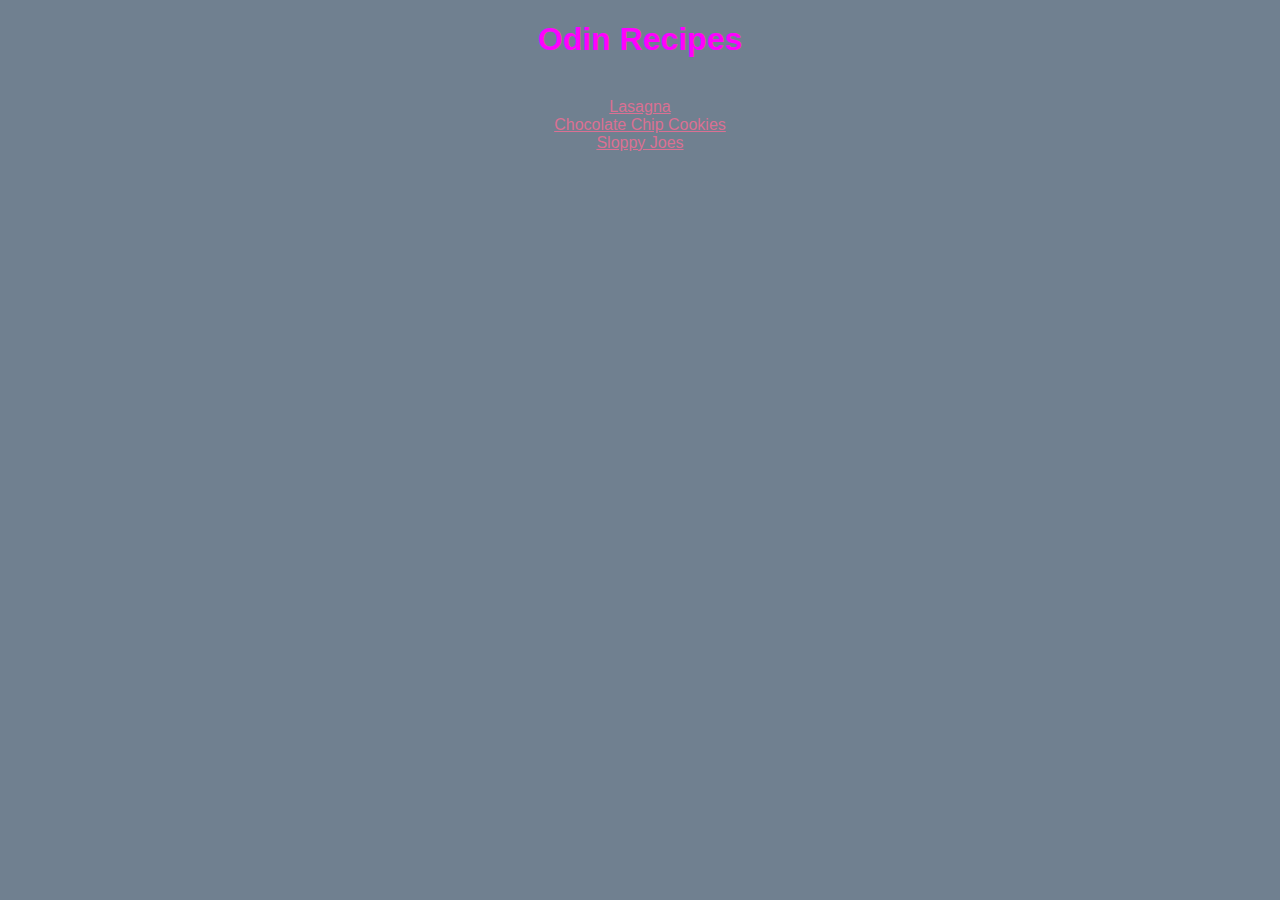
<file: index.html>
<!DOCTYPE html>
<html lang="en">
<head>
    <meta charset="UTF-8">
    <meta http-equiv="X-UA-Compatible" content="IE=edge">
    <meta name="viewport" content="width=device-width, initial-scale=1.0">
    <title>Odin Recipes</title>
    <link rel="stylesheet" href="style.css">
</head>
<body>
    <h1>Odin Recipes</h1><br>
    <a href="./recipes/lasagna.html" target="_blank">Lasagna</a><br>
    <a href="./recipes/cc-cookies.html" target="_blank">Chocolate Chip Cookies</a><br>
    <a href="./recipes/sloppy.html" target="_blank">Sloppy Joes</a><br>
</body>
</html>
</file>
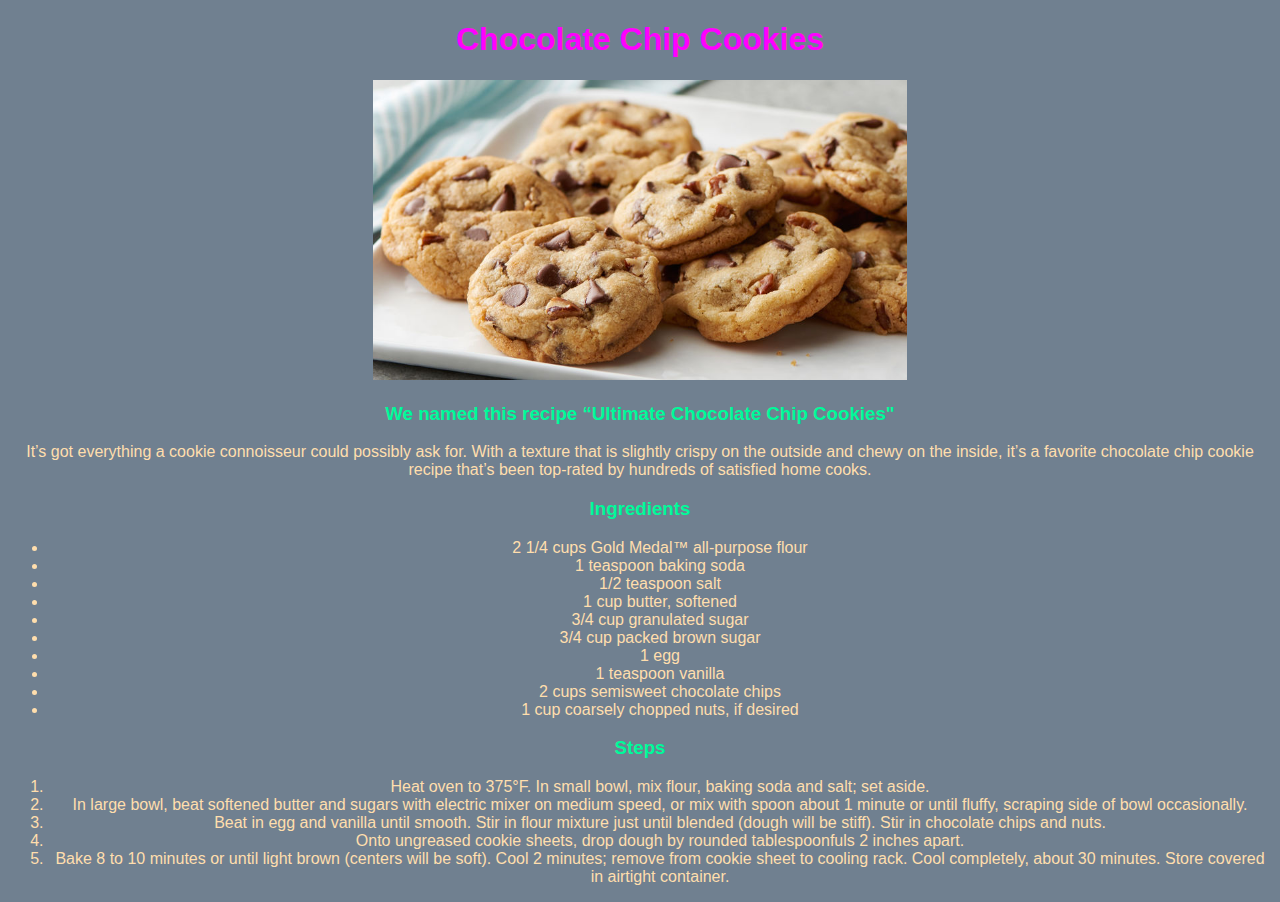
<file: recipes/cc-cookies.html>
<!DOCTYPE html>
<html lang="en">
<head>
    <meta charset="UTF-8">
    <meta http-equiv="X-UA-Compatible" content="IE=edge">
    <meta name="viewport" content="width=device-width, initial-scale=1.0">
    <title>Chocolate Chip Cookies</title>
    <link rel="stylesheet" href="../style.css">
</head>
<body>
    <h1>Chocolate Chip Cookies</h1>
    <img src="../images/cookies.jpg" alt="Picture of Cookies">
    <h3>We named this recipe “Ultimate Chocolate Chip Cookies"</h3>
    <p>It’s got everything a cookie connoisseur could possibly ask for. With a texture that is slightly crispy on the outside and chewy on the inside, it’s a favorite chocolate chip cookie recipe that’s been top-rated by hundreds of satisfied home cooks.</p>
    <h3>Ingredients</h3>
    <ul>
        <li> 2 1/4 cups Gold Medal™ all-purpose flour </li>
        <li> 1 teaspoon baking soda </li>
        <li> 1/2 teaspoon salt </li>
        <li> 1 cup butter, softened </li>
        <li> 3/4 cup granulated sugar </li>
        <li> 3/4 cup packed brown sugar </li>
        <li> 1 egg </li>
        <li> 1 teaspoon vanilla </li>
        <li> 2 cups semisweet chocolate chips </li>
        <li> 1 cup coarsely chopped nuts, if desired </li>
    </ul>
    <h3>Steps</h3>
    <ol>
        <li>Heat oven to 375°F. In small bowl, mix flour, baking soda and salt; set aside. </li>
        <li>In large bowl, beat softened butter and sugars with electric mixer on medium speed, or mix with spoon about 1 minute or until fluffy, scraping side of bowl occasionally. </li>
        <li>Beat in egg and vanilla until smooth. Stir in flour mixture just until blended (dough will be stiff). Stir in chocolate chips and nuts. </li>
        <li>Onto ungreased cookie sheets, drop dough by rounded tablespoonfuls 2 inches apart. </li>
        <li>Bake 8 to 10 minutes or until light brown (centers will be soft). Cool 2 minutes; remove from cookie sheet to cooling rack. Cool completely, about 30 minutes. Store covered in airtight container. </li>
    </ol>
</body>
</html>
</file>
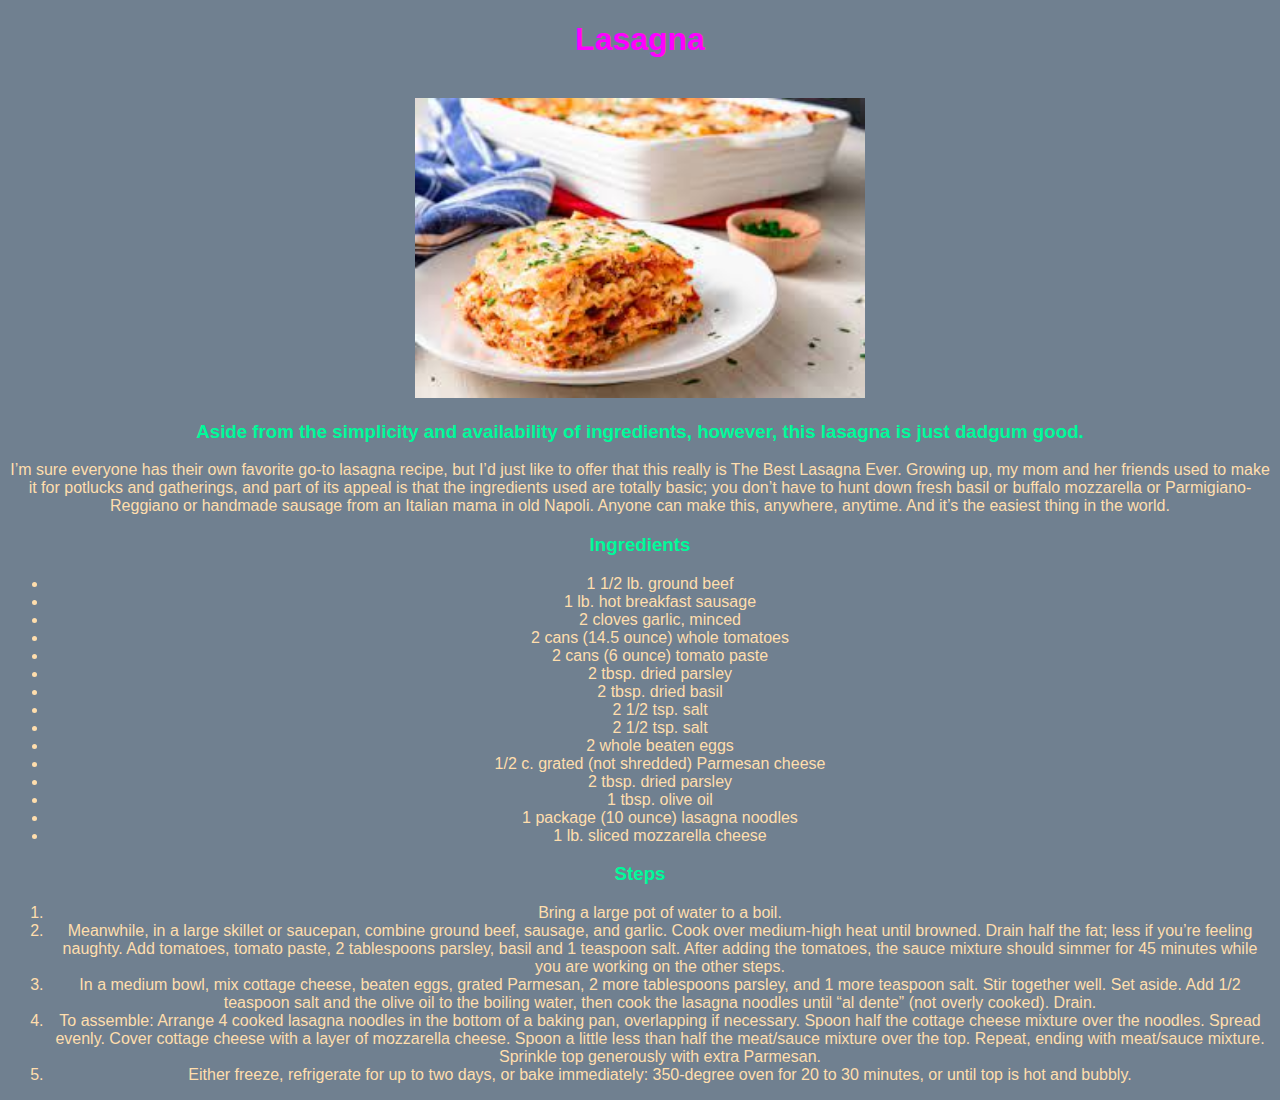
<file: recipes/lasagna.html>
<!DOCTYPE html>
<html lang="en">
<head>
    <meta charset="UTF-8">
    <meta http-equiv="X-UA-Compatible" content="IE=edge">
    <meta name="viewport" content="width=device-width, initial-scale=1.0">
    <title>Lasagna</title>
    <link rel="stylesheet" href="../style.css">
</head>
<body>
    <h1>Lasagna</h1><br>
    <img src="../images/lasagna.jpeg" alt="Picture of lasagna">
    <h3>Aside from the simplicity and availability of ingredients, however, this lasagna is just dadgum good.
    </h3>
    <p>I’m sure everyone has their own favorite go-to lasagna recipe, but I’d just like to offer that this really is The Best Lasagna Ever. Growing up, my mom and her friends used to make it for potlucks and gatherings, and part of its appeal is that the ingredients used are totally basic; you don’t have to hunt down fresh basil or buffalo mozzarella or Parmigiano-Reggiano or handmade sausage from an Italian mama in old Napoli. Anyone can make this, anywhere, anytime. And it’s the easiest thing in the world.
    </p>
    <h3>Ingredients</h3>
    <ul>
        <li> 1 1/2 lb. ground beef </li>
        <li> 1 lb. hot breakfast sausage </li>
        <li> 2 cloves garlic, minced </li>
        <li> 2 cans (14.5 ounce) whole tomatoes </li>
        <li> 2 cans (6 ounce) tomato paste </li>
        <li> 2 tbsp. dried parsley </li>
        <li> 2 tbsp. dried basil </li>
        <li> 2 1/2 tsp. salt </li>
        <li> 2 1/2 tsp. salt </li>
        <li> 2 whole beaten eggs </li>
        <li>1/2 c. grated (not shredded) Parmesan cheese</li>
        <li> 2 tbsp. dried parsley </li>
        <li> 1 tbsp. olive oil </li>
        <li> 1 package (10 ounce) lasagna noodles </li>
        <li> 1 lb. sliced mozzarella cheese </li>
    </ul>
    <h3>Steps</h3>
    <ol>
        <li>Bring a large pot of water to a boil.</li>
        <li>Meanwhile, in a large skillet or saucepan, combine ground beef, sausage, and garlic. Cook over medium-high heat until browned. Drain half the fat; less if you’re feeling naughty. Add tomatoes, tomato paste, 2 tablespoons parsley, basil and 1 teaspoon salt. After adding the tomatoes, the sauce mixture should simmer for 45 minutes while you are working on the other steps.</li>
        <li>In a medium bowl, mix cottage cheese, beaten eggs, grated Parmesan, 2 more tablespoons parsley, and 1 more teaspoon salt. Stir together well. Set aside. Add 1/2 teaspoon salt and the olive oil to the boiling water, then cook the lasagna noodles until “al dente” (not overly cooked). Drain. </li>
        <li>To assemble: Arrange 4 cooked lasagna noodles in the bottom of a baking pan, overlapping if necessary. Spoon half the cottage cheese mixture over the noodles. Spread evenly. Cover cottage cheese with a layer of mozzarella cheese. Spoon a little less than half the meat/sauce mixture over the top. Repeat, ending with meat/sauce mixture. Sprinkle top generously with extra Parmesan.</li>
        <li>Either freeze, refrigerate for up to two days, or bake immediately: 350-degree oven for 20 to 30 minutes, or until top is hot and bubbly.</li>
    </ol>
</body>
</html>
</file>
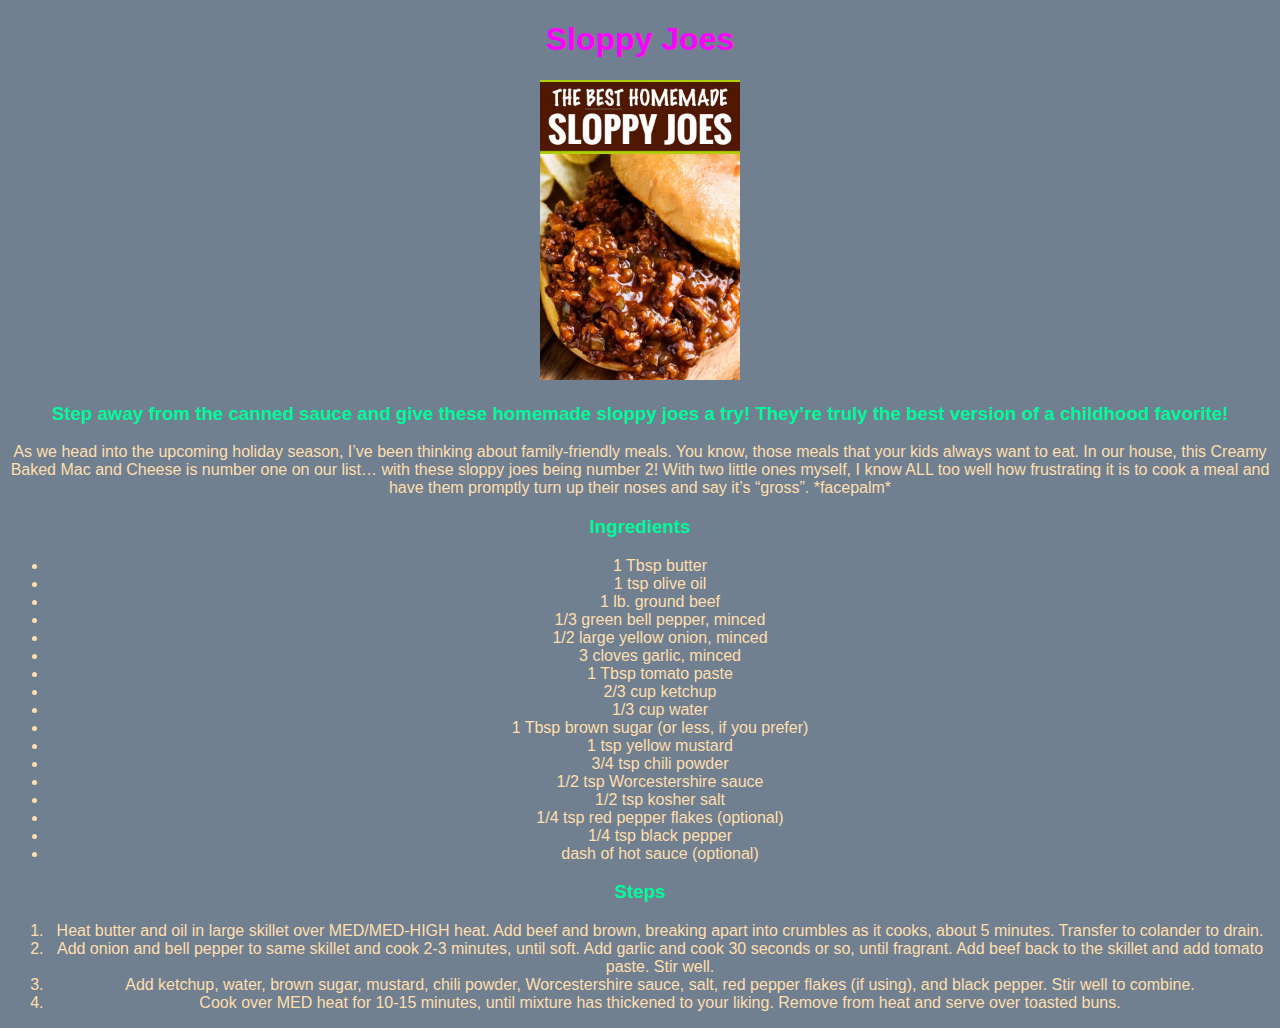
<file: recipes/sloppy.html>
<!DOCTYPE html>
<html lang="en">
<head>
    <meta charset="UTF-8">
    <meta http-equiv="X-UA-Compatible" content="IE=edge">
    <meta name="viewport" content="width=device-width, initial-scale=1.0">
    <title>Sloppy Joes</title>
    <link rel="stylesheet" href="../style.css">
</head>
<body>
    <h1>Sloppy Joes</h1>
    <img src="../images/sloppy.jpg" alt="Picture of Sloppy Joe">
    <h3>Step away from the canned sauce and give these homemade sloppy joes a try! They’re truly the best version of a childhood favorite!</h3>
    <p>As we head into the upcoming holiday season, I’ve been thinking about family-friendly meals.  You know, those meals that your kids always want to eat.  In our house, this Creamy Baked Mac and Cheese is number one on our list… with these sloppy joes being number 2!  With two little ones myself, I know ALL too well how frustrating it is to cook a meal and have them promptly turn up their noses and say it’s “gross”. *facepalm*</p>
    <h3>Ingredients</h3>
    <ul>
        <li>1 Tbsp butter</li>
        <li>1 tsp olive oil</li>
        <li>1 lb. ground beef</li>
        <li>1/3 green bell pepper, minced</li>
        <li>1/2 large yellow onion, minced</li>
        <li>3 cloves garlic, minced</li>
        <li>1 Tbsp tomato paste</li>
        <li>2/3 cup ketchup</li>
        <li>1/3 cup water</li>
        <li>1 Tbsp brown sugar (or less, if you prefer)</li>
        <li>1 tsp yellow mustard</li>
        <li>3/4 tsp chili powder</li>
        <li>1/2 tsp Worcestershire sauce</li>
        <li>1/2 tsp kosher salt</li>
        <li>1/4 tsp red pepper flakes (optional)</li>
        <li>1/4 tsp black pepper</li>
        <li>dash of hot sauce (optional)</li>
    </ul>
    <h3>Steps</h3>
    <ol>
        <li>Heat butter and oil in large skillet over MED/MED-HIGH heat.  Add beef and brown, breaking apart into crumbles as it cooks, about 5 minutes.  Transfer to colander to drain.</li>
        <li>Add onion and bell pepper to same skillet and cook 2-3 minutes, until soft.  Add garlic and cook 30 seconds or so, until fragrant.  Add beef back to the skillet and add tomato paste.  Stir well.</li>
        <li>Add ketchup, water, brown sugar, mustard, chili powder, Worcestershire sauce, salt, red pepper flakes (if using), and black pepper.  Stir well to combine.</li>
        <li>Cook over MED heat for 10-15 minutes, until mixture has thickened to your liking.  Remove from heat and serve over toasted buns.</li>
    </ol>
    
</body>
</html>
</file>
<file: style.css>
* {
    background-color: slategray;
    text-align: center;
    font-family: 'Segoe UI', Tahoma, Geneva, Verdana, sans-serif;
}

img {
    height: 300px;
    width: auto;
}

h1 {
    color: magenta;
}

h3 {
    color: mediumspringgreen;
}

li, p {
    color: navajowhite;
}

a {
    color: palevioletred;
}
</file>
